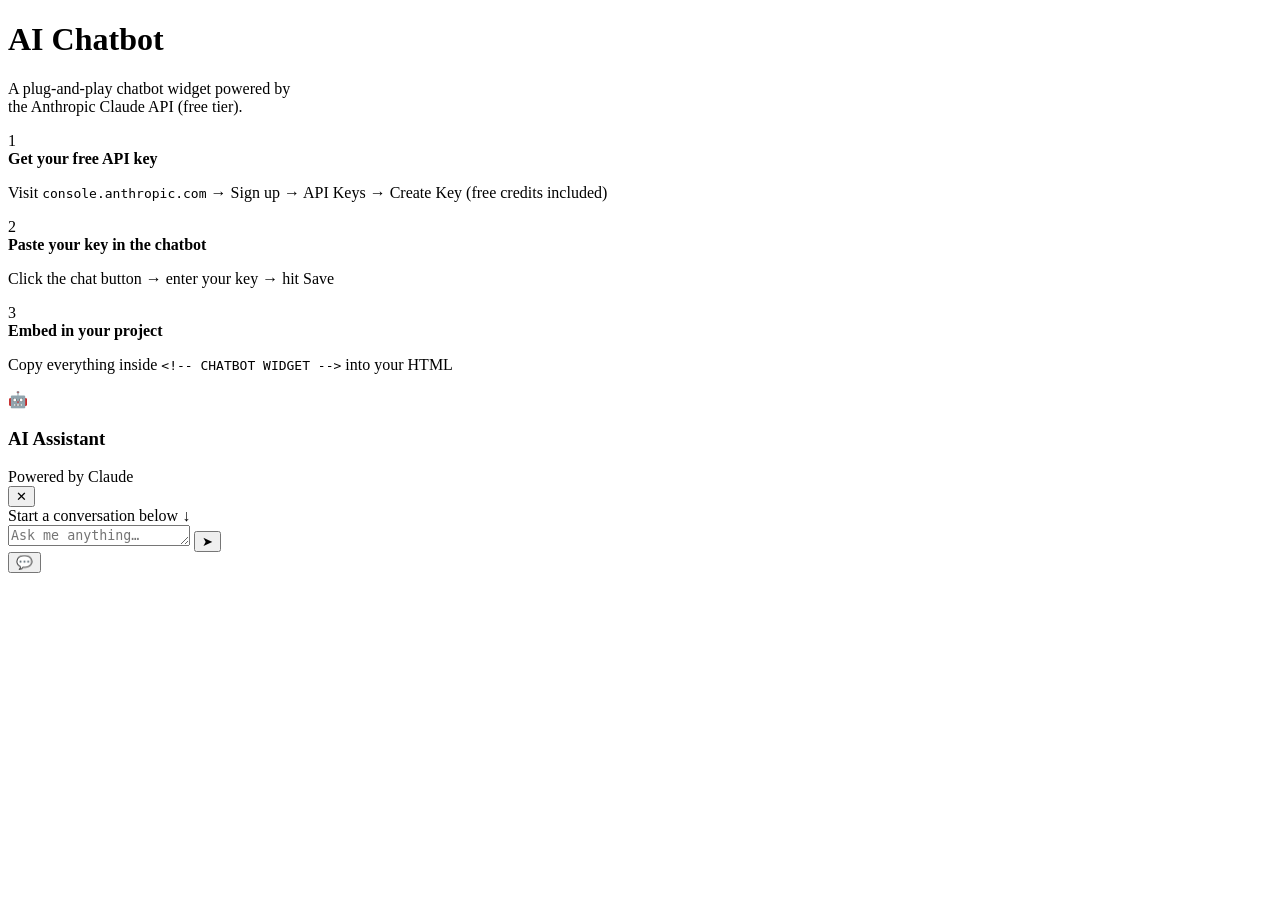
<file: chatbot.html>
<!DOCTYPE html>
<html lang="en">
<head>
  <meta charset="UTF-8" />
  <meta name="viewport" content="width=device-width, initial-scale=1.0"/>
  <title>AI Chatbot</title>
  <link href="https://fonts.googleapis.com/css2?family=Syne:wght@400;600;700&family=DM+Mono:wght@400;500&display=swap" rel="stylesheet"/>

</head>
<body>

  <!-- Demo page (your existing project would replace this) -->
  <div class="demo-page">
    <h1>AI Chatbot</h1>
    <p>A plug-and-play chatbot widget powered by<br>the Anthropic Claude API (free tier).</p>

    <div class="step">
      <div class="step-num">1</div>
      <div>
        <strong>Get your free API key</strong>
        <p>Visit <code>console.anthropic.com</code> → Sign up → API Keys → Create Key (free credits included)</p>
      </div>
    </div>

    <div class="step">
      <div class="step-num">2</div>
      <div>
        <strong>Paste your key in the chatbot</strong>
        <p>Click the chat button → enter your key → hit Save</p>
      </div>
    </div>

    <div class="step">
      <div class="step-num">3</div>
      <div>
        <strong>Embed in your project</strong>
        <p>Copy everything inside <code>&lt;!-- CHATBOT WIDGET --&gt;</code> into your HTML</p>
      </div>
    </div>
  </div>


  <!-- ══════════════════════════════════════════
       CHATBOT WIDGET — copy this block into
       your existing project's HTML file
  ══════════════════════════════════════════ -->
  <div id="chat-widget">

    <!-- Chat Window -->
    <div id="chat-window">

      <!-- Header -->
      <div class="chat-header">
        <div class="avatar">🤖</div>
        <div class="header-info">
          <h3>AI Assistant</h3>
          <span>Powered by Claude</span>
        </div>
        <button class="close-btn" id="close-btn" title="Close">✕</button>
      </div>


      <!-- Messages -->
      <div id="messages">
        <div class="hint">Start a conversation below ↓</div>
      </div>

      <!-- Input -->
      <div class="chat-footer">
        <textarea id="user-input" placeholder="Ask me anything…" rows="1"></textarea>
        <button id="send-btn" title="Send">➤</button>
      </div>

    </div>

    <!-- Toggle Button -->
    <button id="chat-toggle" title="Open Chat">
      💬
      <div class="unread-dot" id="unread-dot"></div>
    </button>

  </div>
  <!-- ══════════════════════════════════════════
       END CHATBOT WIDGET
  ══════════════════════════════════════════ -->


  <script>
    // ── State ──────────────────────────────────
    let isOpen = false;
    let apiKey = localStorage.getItem('claude_api_key') || '';
    let conversationHistory = [];
    let isLoading = false;

    // ── DOM refs ───────────────────────────────
    const chatWindow   = document.getElementById('chat-window');
    const chatToggle   = document.getElementById('chat-toggle');
    const closeBtn     = document.getElementById('close-btn');
    const messages     = document.getElementById('messages');
    const userInput    = document.getElementById('user-input');
    const sendBtn      = document.getElementById('send-btn');
    const apiKeyInput  = document.getElementById('api-key-input');
    const saveKeyBtn   = document.getElementById('save-key');
    const apiBanner    = document.getElementById('api-banner');
    const unreadDot    = document.getElementById('unread-dot');

    // ── Init ───────────────────────────────────
    if (apiKey) {
      apiKeyInput.value = apiKey;
      hideBanner();
    }

    function hideBanner() {
      apiBanner.style.display = 'none';
    }

    function showBanner() {
      apiBanner.style.display = 'flex';
    }

    // ── Toggle chat ────────────────────────────
    chatToggle.addEventListener('click', () => {
      isOpen = !isOpen;
      chatWindow.classList.toggle('open', isOpen);
      chatToggle.innerHTML = isOpen ? '✕' : '💬<div class="unread-dot" id="unread-dot" style="display:none"></div>';
      if (isOpen) {
        unreadDot.style.display = 'none';
        setTimeout(() => userInput.focus(), 320);
      }
    });

    closeBtn.addEventListener('click', () => {
      isOpen = false;
      chatWindow.classList.remove('open');
      chatToggle.innerHTML = '💬<div class="unread-dot" id="unread-dot" style="display:none"></div>';
    });

    // ── Save API key ───────────────────────────
    saveKeyBtn.addEventListener('click', () => {
      const key = apiKeyInput.value.trim();
      if (!key.startsWith('sk-ant-')) {
        flash(apiKeyInput, '#ef4444');
        return;
      }
      apiKey = key;
      localStorage.setItem('claude_api_key', key);
      hideBanner();
      addMessage('bot', '✅ API key saved! How can I help you today?');
    });

    function flash(el, color) {
      el.style.borderColor = color;
      setTimeout(() => el.style.borderColor = '', 1000);
    }

    // ── Auto-resize textarea ───────────────────
    userInput.addEventListener('input', () => {
      userInput.style.height = '42px';
      userInput.style.height = Math.min(userInput.scrollHeight, 100) + 'px';
    });

    // ── Send on Enter (Shift+Enter = newline) ──
    userInput.addEventListener('keydown', (e) => {
      if (e.key === 'Enter' && !e.shiftKey) {
        e.preventDefault();
        sendMessage();
      }
    });

    sendBtn.addEventListener('click', sendMessage);

    // ── Add message to UI ──────────────────────
    function addMessage(role, text) {
      // Remove hint if present
      const hint = messages.querySelector('.hint');
      if (hint) hint.remove();

      const div = document.createElement('div');
      div.className = `msg ${role}`;

      if (role === 'bot') {
        div.innerHTML = `<div class="label">Claude</div>${escapeHtml(text)}`;
      } else if (role === 'error') {
        div.innerHTML = `⚠️ ${escapeHtml(text)}`;
      } else {
        div.textContent = text;
      }

      messages.appendChild(div);
      messages.scrollTop = messages.scrollHeight;

      // Show unread dot if closed
      if (!isOpen && role === 'bot') {
        unreadDot.style.display = 'block';
      }

      return div;
    }

    function escapeHtml(str) {
      return str
        .replace(/&/g,'&amp;')
        .replace(/</g,'&lt;')
        .replace(/>/g,'&gt;')
        .replace(/\n/g,'<br>');
    }

    // ── Typing indicator ───────────────────────
    function showTyping() {
      const div = document.createElement('div');
      div.className = 'msg bot';
      div.id = 'typing-indicator';
      div.innerHTML = `
        <div class="label">Claude</div>
        <div class="typing-dots">
          <span></span><span></span><span></span>
        </div>`;
      messages.appendChild(div);
      messages.scrollTop = messages.scrollHeight;
    }

    function hideTyping() {
      const el = document.getElementById('typing-indicator');
      if (el) el.remove();
    }

    // ── Main send function ─────────────────────
    async function sendMessage() {
      const text = userInput.value.trim();
      if (!text || isLoading) return;

      if (!apiKey) {
        showBanner();
        addMessage('error', 'Please enter your Anthropic API key first.');
        return;
      }

      // Add user message
      addMessage('user', text);
      conversationHistory.push({ role: 'user', content: text });
      userInput.value = '';
      userInput.style.height = '42px';

      isLoading = true;
      sendBtn.disabled = true;
      showTyping();

      try {
        const response = await fetch('https://api.anthropic.com/v1/messages', {
          method: 'POST',
          headers: {
            'Content-Type': 'application/json',
            'x-api-key': apiKey,
            'anthropic-version': '2023-06-01',
            'anthropic-dangerous-direct-browser-access': 'true'
          },
          body: JSON.stringify({
            model: 'claude-haiku-4-5-20251001',  // Most cost-efficient model
            max_tokens: 1024,
            system: 'You are a helpful, concise AI assistant embedded in a website. Be friendly and answer clearly.',
            messages: conversationHistory
          })
        });

        const data = await response.json();

        if (!response.ok) {
          throw new Error(data.error?.message || `API error ${response.status}`);
        }

        const reply = data.content?.[0]?.text || '(No response)';
        conversationHistory.push({ role: 'assistant', content: reply });

        hideTyping();
        addMessage('bot', reply);

      } catch (err) {
        hideTyping();
        let errMsg = err.message;
        if (errMsg.includes('401')) errMsg = 'Invalid API key. Please check and re-enter.';
        if (errMsg.includes('429')) errMsg = 'Rate limit reached. Please wait a moment and try again.';
        addMessage('error', errMsg);
      } finally {
        isLoading = false;
        sendBtn.disabled = false;
        userInput.focus();
      }
    }

  </script>
</body>
</html>
</file>
